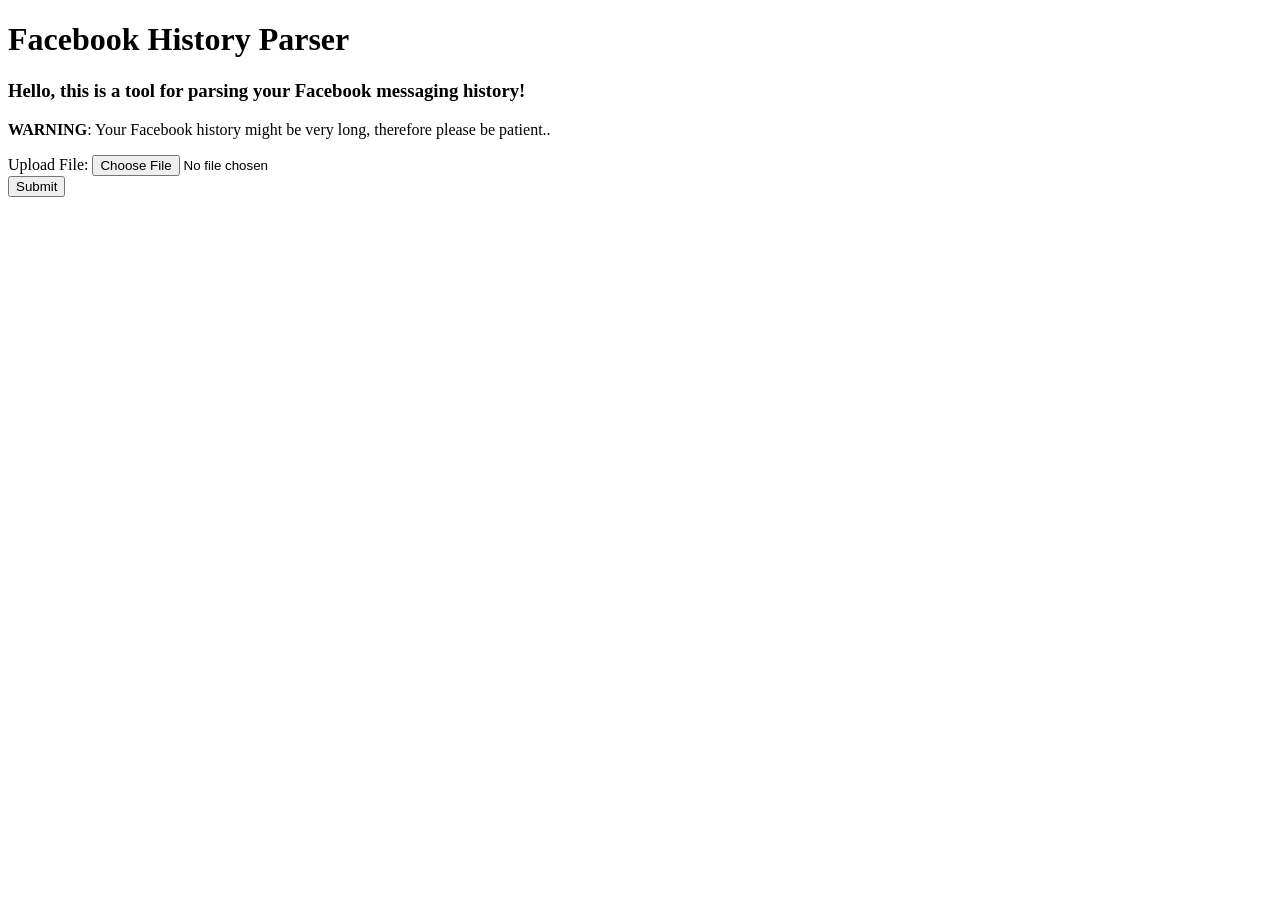
<file: templates/index.html>
<!DOCTYPE html>
<html>
  <head>
    <title>Facebook History Parser</title>
  </head>
  <body>
  		<h1>Facebook History Parser</h1>
    	<h3>Hello, this is a tool for parsing your Facebook messaging history!</h3>
    	<p><b>WARNING</b>: Your Facebook history might be very long, therefore please be patient..</p>

    	<form action="{{ upload_url }}" method="POST" enctype="multipart/form-data">
	        Upload File:
	        <input type="file" name="file">
	        <br>
	        <input type="submit" name="submit" value="Submit">
        </form>

  </body>
</html>
</file>
